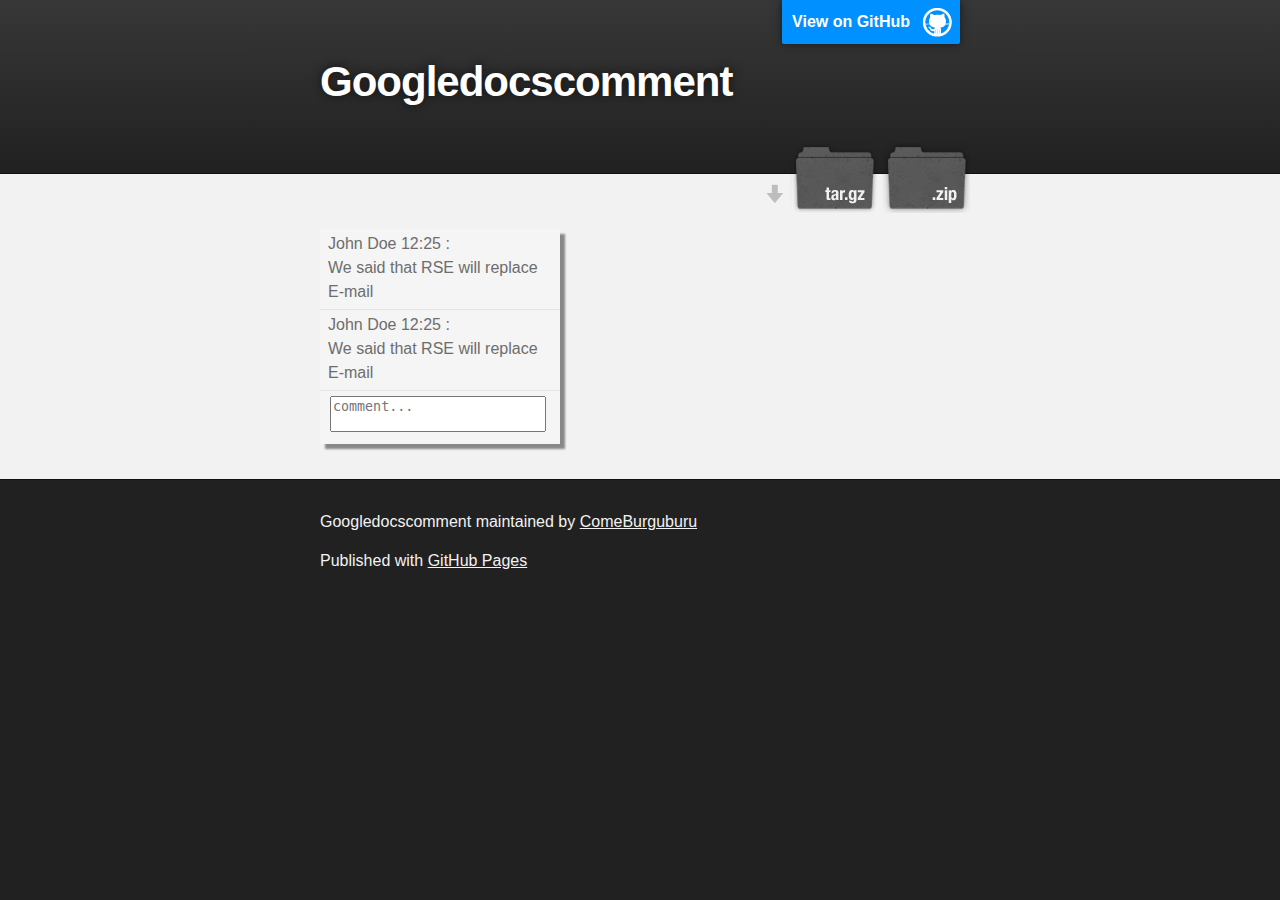
<file: index.html>
<!DOCTYPE html>
<html>

  <head>
    <meta charset='utf-8'>
    <meta http-equiv="X-UA-Compatible" content="chrome=1">
    <meta name="description" content="Googledocscomment : ">

    <link rel="stylesheet" type="text/css" media="screen" href="stylesheets/stylesheet.css">
        <link rel="stylesheet" type="text/css" media="screen" href="stylesheets/style.css">

    

    <title>Googledocscomment</title>
  </head>

  <body>

    <!-- HEADER -->
    <div id="header_wrap" class="outer">
        <header class="inner">
          <a id="forkme_banner" href="https://github.com/ComeBurguburu/GoogleDocsComment">View on GitHub</a>

          <h1 id="project_title">Googledocscomment</h1>
          <h2 id="project_tagline"></h2>

            <section id="downloads">
              <a class="zip_download_link" href="https://github.com/ComeBurguburu/GoogleDocsComment/zipball/master">Download this project as a .zip file</a>
              <a class="tar_download_link" href="https://github.com/ComeBurguburu/GoogleDocsComment/tarball/master">Download this project as a tar.gz file</a>
            </section>
        </header>
    </div>

    <!-- MAIN CONTENT -->
    <div id="main_content_wrap" class="outer">
      <section id="main_content" class="inner">
        <p></p>
<div class="comment">
		<div class="content-comment">
			<div>
				<i>	John Doe   12:25 :</i><br/>
					We said that RSE will replace E-mail
			</div>
			<div>
				<i>	John Doe   12:25 :</i><br/>
					We said that RSE will replace E-mail
			</div>
		</div>
		<div class="comment-textarea">
			<textarea placeholder="comment..."></textarea>
		</div>
	</div>

<p></p>
      </section>
    </div>

    <!-- FOOTER  -->
    <div id="footer_wrap" class="outer">
      <footer class="inner">
        <p class="copyright">Googledocscomment maintained by <a href="https://github.com/ComeBurguburu">ComeBurguburu</a></p>
        <p>Published with <a href="http://pages.github.com">GitHub Pages</a></p>
      </footer>
    </div>

    

  </body>
</html>
</file>
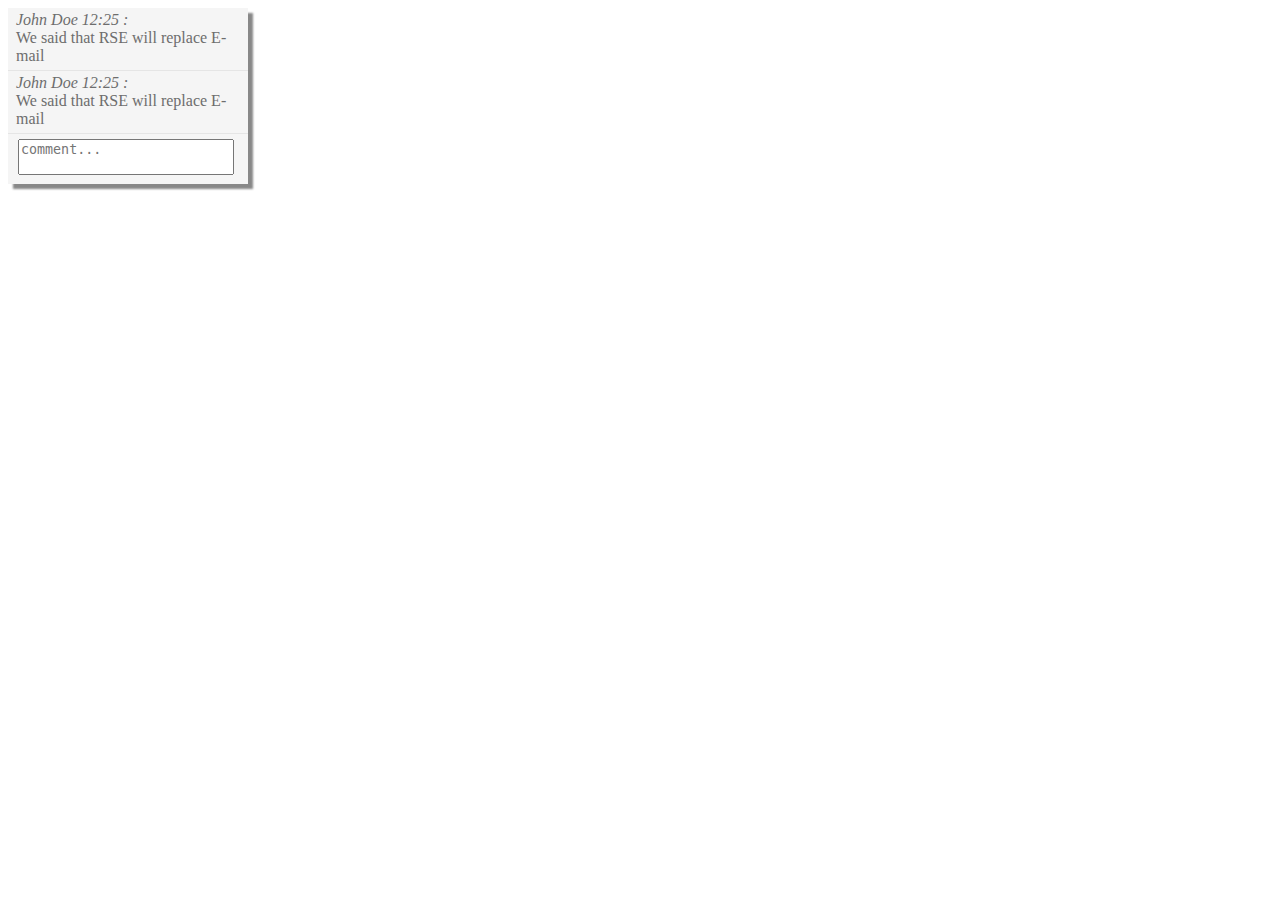
<file: comment.html>
<!DOCTYPE html>
<html>
<head>
    <meta charset='utf-8'>
<title>Comment template</title>

<link rel="stylesheet" type="text/css" href="styleComment.css"/>

</head>
<body>
	<div class="comment">
		<div class="content-comment">
			<div>
				<i>	John Doe   12:25 :</i><br/>
					We said that RSE will replace E-mail
			</div>
			<div>
				<i>	John Doe   12:25 :</i><br/>
					We said that RSE will replace E-mail
			</div>
		</div>
		<div class="comment-textarea">
			<textarea placeholder="comment..."></textarea>
		</div>
	</div>
</body>
</html>
</file>
<file: stylesheets/stylesheet.css>
/*******************************************************************************
Slate Theme for GitHub Pages
by Jason Costello, @jsncostello
*******************************************************************************/

@import url(pygment_trac.css);

/*******************************************************************************
MeyerWeb Reset
*******************************************************************************/

html, body, div, span, applet, object, iframe,
h1, h2, h3, h4, h5, h6, p, blockquote, pre,
a, abbr, acronym, address, big, cite, code,
del, dfn, em, img, ins, kbd, q, s, samp,
small, strike, strong, sub, sup, tt, var,
b, u, i, center,
dl, dt, dd, ol, ul, li,
fieldset, form, label, legend,
table, caption, tbody, tfoot, thead, tr, th, td,
article, aside, canvas, details, embed,
figure, figcaption, footer, header, hgroup,
menu, nav, output, ruby, section, summary,
time, mark, audio, video {
  margin: 0;
  padding: 0;
  border: 0;
  font: inherit;
  vertical-align: baseline;
}

/* HTML5 display-role reset for older browsers */
article, aside, details, figcaption, figure,
footer, header, hgroup, menu, nav, section {
  display: block;
}

ol, ul {
  list-style: none;
}

table {
  border-collapse: collapse;
  border-spacing: 0;
}

/*******************************************************************************
Theme Styles
*******************************************************************************/

body {
  box-sizing: border-box;
  color:#373737;
  background: #212121;
  font-size: 16px;
  font-family: 'Myriad Pro', Calibri, Helvetica, Arial, sans-serif;
  line-height: 1.5;
  -webkit-font-smoothing: antialiased;
}

h1, h2, h3, h4, h5, h6 {
  margin: 10px 0;
  font-weight: 700;
  color:#222222;
  font-family: 'Lucida Grande', 'Calibri', Helvetica, Arial, sans-serif;
  letter-spacing: -1px;
}

h1 {
  font-size: 36px;
  font-weight: 700;
}

h2 {
  padding-bottom: 10px;
  font-size: 32px;
  background: url('../images/bg_hr.png') repeat-x bottom;
}

h3 {
  font-size: 24px;
}

h4 {
  font-size: 21px;
}

h5 {
  font-size: 18px;
}

h6 {
  font-size: 16px;
}

p {
  margin: 10px 0 15px 0;
}

footer p {
  color: #f2f2f2;
}

a {
  text-decoration: none;
  color: #007edf;
  text-shadow: none;

  transition: color 0.5s ease;
  transition: text-shadow 0.5s ease;
  -webkit-transition: color 0.5s ease;
  -webkit-transition: text-shadow 0.5s ease;
  -moz-transition: color 0.5s ease;
  -moz-transition: text-shadow 0.5s ease;
  -o-transition: color 0.5s ease;
  -o-transition: text-shadow 0.5s ease;
  -ms-transition: color 0.5s ease;
  -ms-transition: text-shadow 0.5s ease;
}

a:hover, a:focus {text-decoration: underline;}

footer a {
  color: #F2F2F2;
  text-decoration: underline;
}

em {
  font-style: italic;
}

strong {
  font-weight: bold;
}

img {
  position: relative;
  margin: 0 auto;
  max-width: 739px;
  padding: 5px;
  margin: 10px 0 10px 0;
  border: 1px solid #ebebeb;

  box-shadow: 0 0 5px #ebebeb;
  -webkit-box-shadow: 0 0 5px #ebebeb;
  -moz-box-shadow: 0 0 5px #ebebeb;
  -o-box-shadow: 0 0 5px #ebebeb;
  -ms-box-shadow: 0 0 5px #ebebeb;
}

p img {
  display: inline;
  margin: 0;
  padding: 0;
  vertical-align: middle;
  text-align: center;
  border: none;
}

pre, code {
  width: 100%;
  color: #222;
  background-color: #fff;

  font-family: Monaco, "Bitstream Vera Sans Mono", "Lucida Console", Terminal, monospace;
  font-size: 14px;

  border-radius: 2px;
  -moz-border-radius: 2px;
  -webkit-border-radius: 2px;
}

pre {
  width: 100%;
  padding: 10px;
  box-shadow: 0 0 10px rgba(0,0,0,.1);
  overflow: auto;
}

code {
  padding: 3px;
  margin: 0 3px;
  box-shadow: 0 0 10px rgba(0,0,0,.1);
}

pre code {
  display: block;
  box-shadow: none;
}

blockquote {
  color: #666;
  margin-bottom: 20px;
  padding: 0 0 0 20px;
  border-left: 3px solid #bbb;
}


ul, ol, dl {
  margin-bottom: 15px
}

ul {
  list-style-position: inside;
  list-style: disc;
  padding-left: 20px;
}

ol {
  list-style-position: inside;
  list-style: decimal;
  padding-left: 20px;
}

dl dt {
  font-weight: bold;
}

dl dd {
  padding-left: 20px;
  font-style: italic;
}

dl p {
  padding-left: 20px;
  font-style: italic;
}

hr {
  height: 1px;
  margin-bottom: 5px;
  border: none;
  background: url('../images/bg_hr.png') repeat-x center;
}

table {
  border: 1px solid #373737;
  margin-bottom: 20px;
  text-align: left;
 }

th {
  font-family: 'Lucida Grande', 'Helvetica Neue', Helvetica, Arial, sans-serif;
  padding: 10px;
  background: #373737;
  color: #fff;
 }

td {
  padding: 10px;
  border: 1px solid #373737;
 }

form {
  background: #f2f2f2;
  padding: 20px;
}

/*******************************************************************************
Full-Width Styles
*******************************************************************************/

.outer {
  width: 100%;
}

.inner {
  position: relative;
  max-width: 640px;
  padding: 20px 10px;
  margin: 0 auto;
}

#forkme_banner {
  display: block;
  position: absolute;
  top:0;
  right: 10px;
  z-index: 10;
  padding: 10px 50px 10px 10px;
  color: #fff;
  background: url('../images/blacktocat.png') #0090ff no-repeat 95% 50%;
  font-weight: 700;
  box-shadow: 0 0 10px rgba(0,0,0,.5);
  border-bottom-left-radius: 2px;
  border-bottom-right-radius: 2px;
}

#header_wrap {
  background: #212121;
  background: -moz-linear-gradient(top, #373737, #212121);
  background: -webkit-linear-gradient(top, #373737, #212121);
  background: -ms-linear-gradient(top, #373737, #212121);
  background: -o-linear-gradient(top, #373737, #212121);
  background: linear-gradient(top, #373737, #212121);
}

#header_wrap .inner {
  padding: 50px 10px 30px 10px;
}

#project_title {
  margin: 0;
  color: #fff;
  font-size: 42px;
  font-weight: 700;
  text-shadow: #111 0px 0px 10px;
}

#project_tagline {
  color: #fff;
  font-size: 24px;
  font-weight: 300;
  background: none;
  text-shadow: #111 0px 0px 10px;
}

#downloads {
  position: absolute;
  width: 210px;
  z-index: 10;
  bottom: -40px;
  right: 0;
  height: 70px;
  background: url('../images/icon_download.png') no-repeat 0% 90%;
}

.zip_download_link {
  display: block;
  float: right;
  width: 90px;
  height:70px;
  text-indent: -5000px;
  overflow: hidden;
  background: url(../images/sprite_download.png) no-repeat bottom left;
}

.tar_download_link {
  display: block;
  float: right;
  width: 90px;
  height:70px;
  text-indent: -5000px;
  overflow: hidden;
  background: url(../images/sprite_download.png) no-repeat bottom right;
  margin-left: 10px;
}

.zip_download_link:hover {
  background: url(../images/sprite_download.png) no-repeat top left;
}

.tar_download_link:hover {
  background: url(../images/sprite_download.png) no-repeat top right;
}

#main_content_wrap {
  background: #f2f2f2;
  border-top: 1px solid #111;
  border-bottom: 1px solid #111;
}

#main_content {
  padding-top: 40px;
}

#footer_wrap {
  background: #212121;
}



/*******************************************************************************
Small Device Styles
*******************************************************************************/

@media screen and (max-width: 480px) {
  body {
    font-size:14px;
  }

  #downloads {
    display: none;
  }

  .inner {
    min-width: 320px;
    max-width: 480px;
  }

  #project_title {
  font-size: 32px;
  }

  h1 {
    font-size: 28px;
  }

  h2 {
    font-size: 24px;
  }

  h3 {
    font-size: 21px;
  }

  h4 {
    font-size: 18px;
  }

  h5 {
    font-size: 14px;
  }

  h6 {
    font-size: 12px;
  }

  code, pre {
    min-width: 320px;
    max-width: 480px;
    font-size: 11px;
  }

}
</file>
<file: stylesheets/style.css>
.comment{
	background-color: #f5f5f5;
	box-shadow: 5px 5px 2px #888888;
	width: 240px;
	color: #6d6d6d;
}
.content-comment
{
	min-height: 60px;
}
.content-comment div{
    border-bottom: 1px solid #e5e5e5;
	padding: 3px 8px 5px 8px;
	min-height: 38px;
}
.comment-textarea {
	padding:  5px 10px;
}
.comment-textarea textarea{
resize: none;
width: 210px;
}
</file>
<file: styleComment.css>
.comment{
	background-color: #f5f5f5;
	box-shadow: 5px 5px 2px #888888;
	width: 240px;
	color: #6d6d6d;
}
.content-comment
{
	min-height: 60px;
}
.content-comment div{
    border-bottom: 1px solid #e5e5e5;
	padding: 3px 8px 5px 8px;
	min-height: 38px;
}
.comment-textarea {
	padding:  5px 10px;
}
.comment-textarea textarea{
resize: none;
width: 210px;
}
</file>
